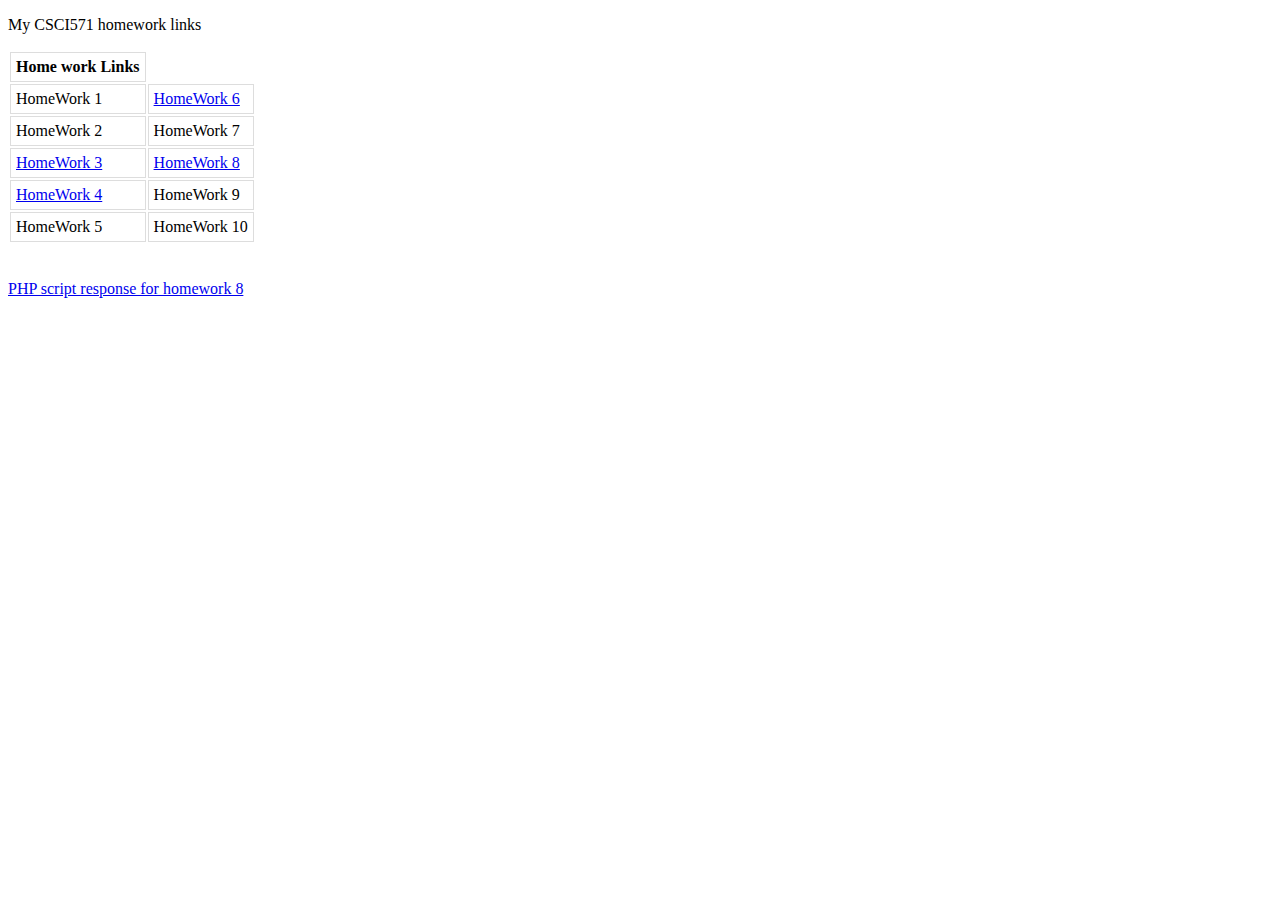
<file: Assignment 4/mamathasrikanth.html>
<!DOCTYPE html>
<html>
<head>
  <style>
td, th {
    border: 1px solid #dddddd;
    padding: 5px;
}
</style>
</head>
<body>
<p>My CSCI571 homework links</p>
<table>
  <tr>
    <th>Home work Links</th>
  </tr>
  <tr>
    <td>HomeWork 1</td>
	<td><a href="http://cs-server.usc.edu:36892/SearchData.php" target="_blank">HomeWork 6</a></td>
  </tr>
  <tr>
    <td>HomeWork 2</td>
	<td>HomeWork 7</td>
  </tr>
  <tr>
    <td><a href="/hw3.html" target="_blank">HomeWork 3</a></td>
	<td><a href="http://sample-env.meq2yuf6r3.us-west-2.elasticbeanstalk.com/angular.html" target="_blank">HomeWork 8</td>
  </tr>
  <tr>
    <td><a href="hw4/Search1.html" target="_blank">HomeWork 4</a></td>
	<td>HomeWork 9</td>
  </tr>
  <tr>
    <td>HomeWork 5</td>
	<td>HomeWork 10</td>
  </tr>

</table>
</br></br>
<div><a href="http://sample-env.meq2yuf6r3.us-west-2.elasticbeanstalk.com/index.php?searchValue=usc&latitude=10&longitude=10" target="_blank">PHP script response for homework 8</div>
</body>
</html>
</file>
